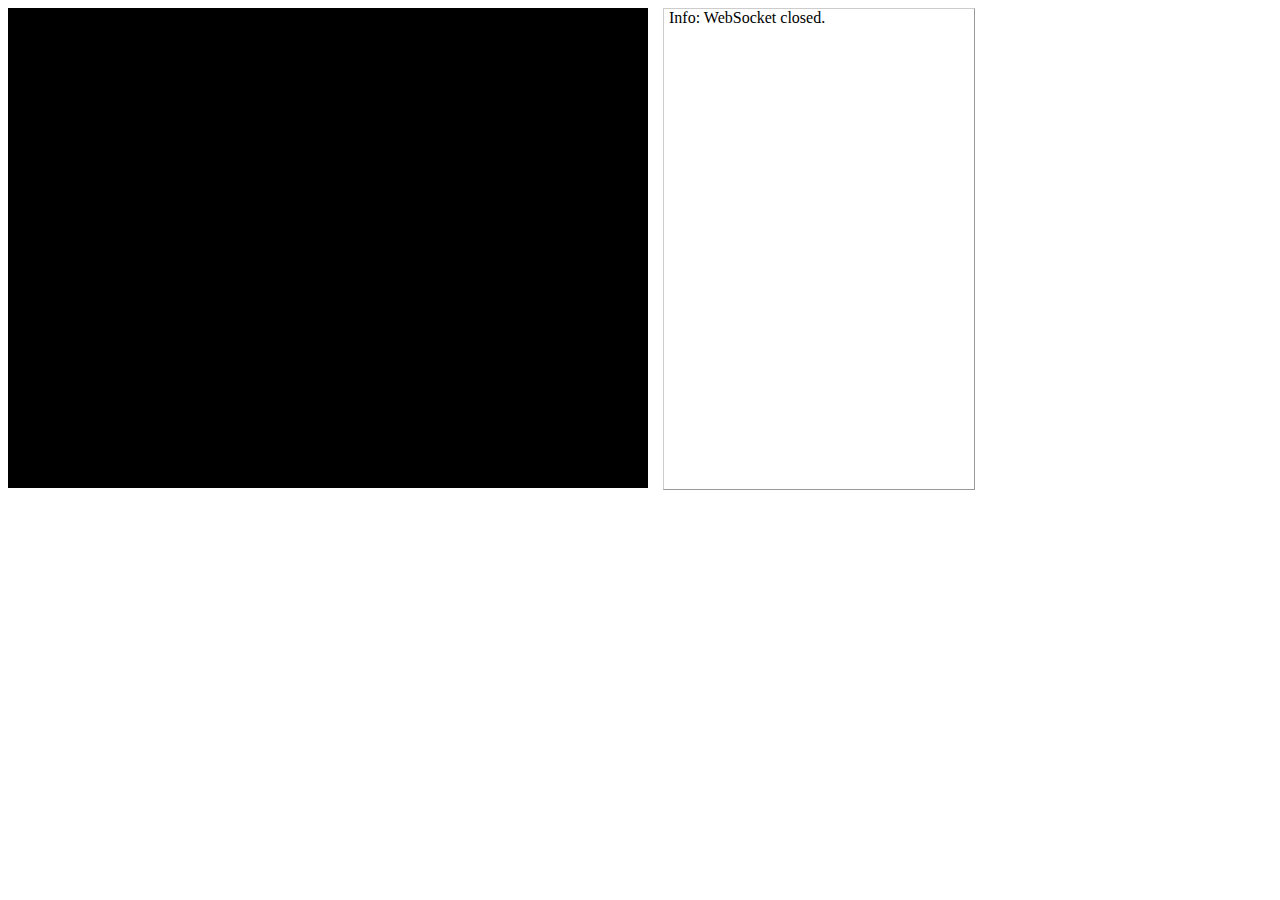
<file: target/classes/static/index.html>
<!DOCTYPE html>
<html>
<head>
<meta http-equiv="Content-Type" content="text/html; charset=utf-8" />
<title>Multiplayer Snake</title>
<link rel="stylesheet" href="style.css"></link>
</head>
<body>
	<div style="float: left">
		<canvas id="playground" width="640" height="480"></canvas>
	</div>
	<div id="console-container">
		<div id="console"></div>
	</div>
	<script src="app.js"></script>
</body>
</html>
</file>
<file: target/classes/static/style.css>
#playground {
	width: 640px;
	height: 480px;
	background-color: #000;
}

#console-container {
	float: left;
	margin-left: 15px;
	width: 300px;
}

#console {
	border: 1px solid #CCCCCC;
	border-right-color: #999999;
	border-bottom-color: #999999;
	height: 480px;
	overflow-y: scroll;
	padding-left: 5px;
	padding-right: 5px;
	width: 100%;
}

#console p {
	padding: 0;
	margin: 0;
}
</file>
